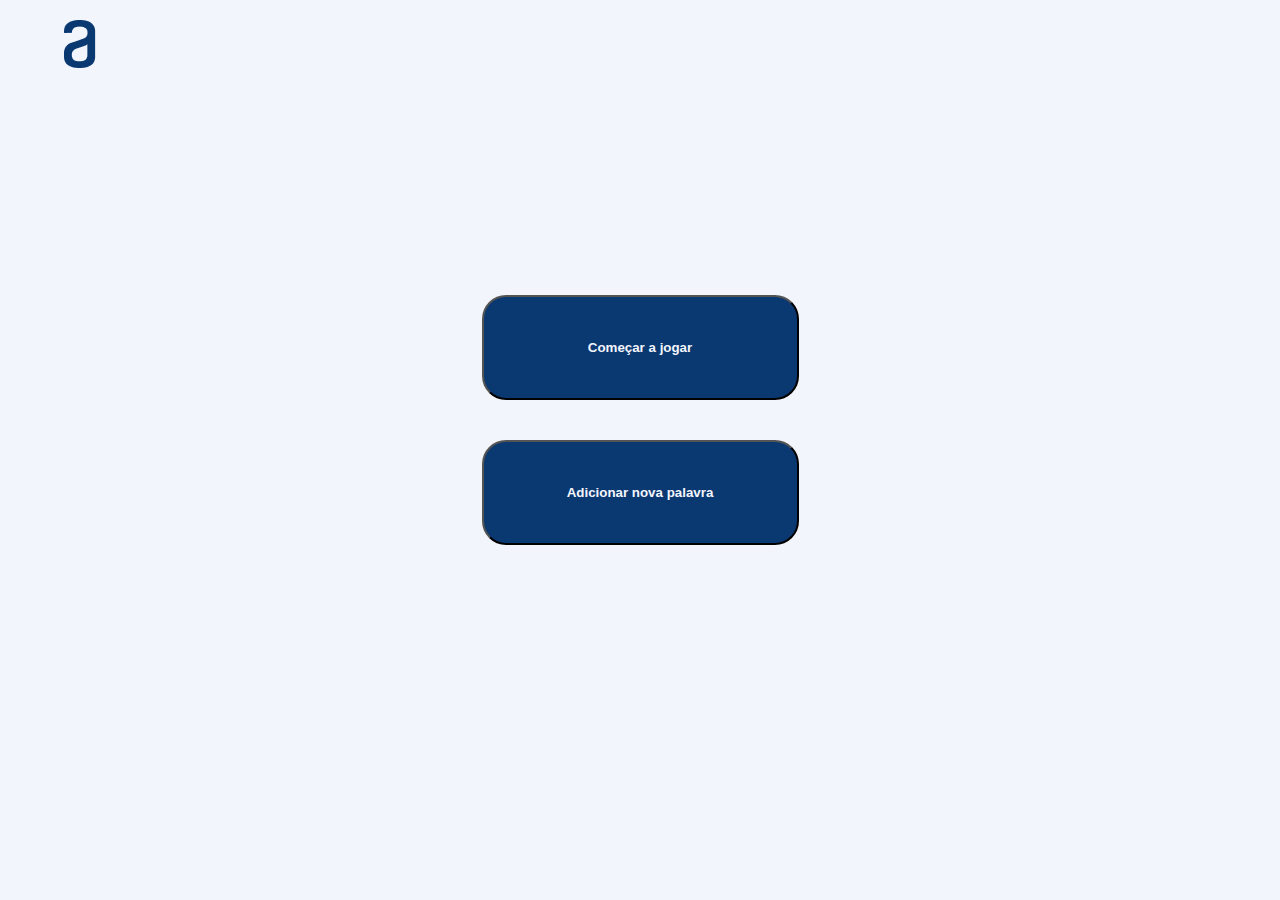
<file: index.html>
<!DOCTYPE html>
<html lang="pt-br">
<head>
    <meta charset="UTF-8">
    <meta http-equiv="X-UA-Compatible" content="IE=edge">
    <meta name="viewport" content="width=device-width, initial-scale=1.0">
    <title>sprint-2</title>
    <link rel="stylesheet" href="style.css">
</head>
<body>
    <header>
        <img src="Logo.png" alt="logo-alura" id="logo">
    </header>
    <main>
        <div class="botoes-box" >
            <ul>
                <li id="b1">
                    <a href="jogo.html"><input class="botoes"  type="button" value="Começar a jogar"></a>
                </li>
                <li id="b2">
                   <a href="adicionar-palavra.html"><input class="botoes" type="button" value="Adicionar nova palavra"></a> 

                </li>
            </ul>
            
            
        </div>
    </main>
</body>
</html>
</file>
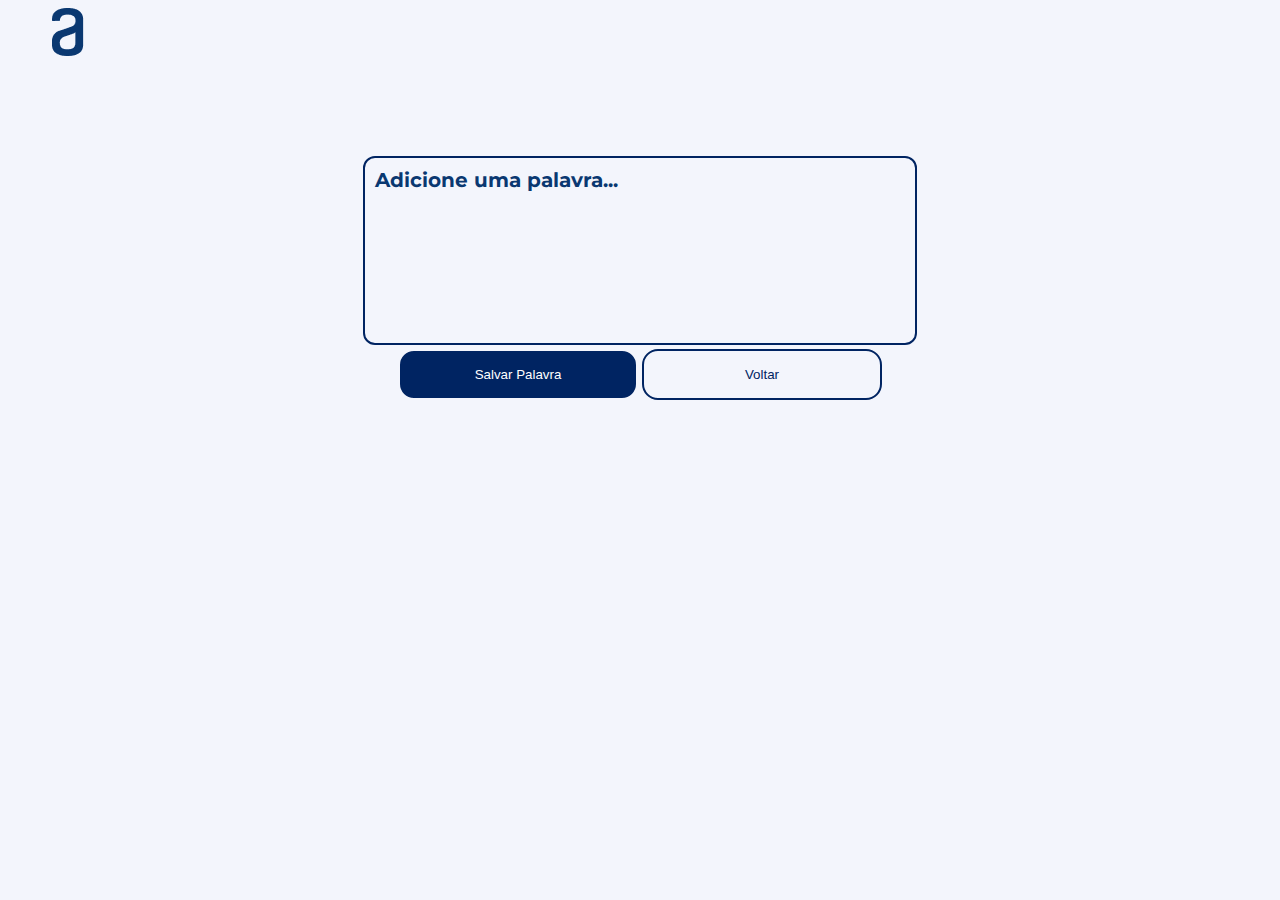
<file: adicionar-palavra.html>
<!DOCTYPE html>
<html lang="pt-br">
<head>
    <meta charset="UTF-8">
    <meta http-equiv="X-UA-Compatible" content="IE=edge">
    <meta name="viewport" content="width=device-width, initial-scale=1.0">
    <title>sprint-2</title>

    
    <link href="https://fonts.googleapis.com/css2?family=Montserrat:wght@100;300&display=swap" rel="stylesheet">


    <link rel="stylesheet" href="style-addPalavra.css">
</head>
<body>
    <header>
        <img src="Logo.png" alt="logo-alura" id="logo">
    </header>
    <div class="formulario">

        <div id="bloco"></div>
        
        <div id="boxTexto">

            <textarea name="msg" id="textoentrada" cols="30" rows="10" autofocus
                placeholder="Adicione uma palavra..."></textarea>

        </div>

        <div id="botao">

            <input class="btn-azul" type="button" value="Salvar Palavra" onclick="salvarPalavra()">
            <input class="btn-branco" type="button" value="Voltar" onclick="voltarParaHome()">
        </div>


        <script src="jogo.js"></script>
</file>
<file: style.css>
body {
    margin: 0;
    padding: 0;
    background-color: #F3F5FC;
}

/* ---------------Cabeçalho---------------------*/
header {
    background-color: #F3F5FC;
}

#logo {
    width: 120px;
    height: 48px;
    margin: 20px;
}

/* --------------------Conteudo------------------- */
main {
    background-color: #F3F5FC;
    width: 100%;
    height: 655px;
    justify-content: center;
    align-content: center;
    
}
.botoes-box{
    display: flex;
    width: 100%;
    height: 100%;
}

ul {
    display: flex;
    list-style: none; /*----sem as marcacoes de lista -----*/
    width: 100%;
    height: 100%;
    justify-content: center;
    flex-direction: column;
    text-align: center;
    margin: 10px;
    padding: 0;

}
li{
    margin: 0px 0px 20px 0px;  
}
.botoes {
    width: 317px;
    height: 105px;
    margin: 10px;
    border-radius: 24px;
    color: #F3F5FC; 
    font-weight: bold;
    background-color: #0A3871;
   }


/*
    border-color: #0A3871;
    color: white;
    background-color: #0A3871;
}
*/
</file>
<file: style-addPalavra.css>
body{
    background-color: #F3F5FC;
}


.formulario{
    display: flex;
    justify-content: center;
    flex-direction: column;
}

#bloco{
    display: block;
    width: 100%;
    height: 6em;

}
#boxTexto{
    width: 100%;
    text-align: center;
}

#textoentrada{

    width: 530px;
    height: 165px;

    /*text-align: center;*/
    background-color: transparent;

    border-width: 2px;
    border-color: #002462;
    
    
    /*border-color: transparent;*/
    border-radius: 12px;
    

    resize: none;
    font-family: 'Montserrat', sans-serif;
    font-size: 20px;
    padding: 10px;

    color: #0A3871;



}
textarea#textoentrada::placeholder{
    color: #0A3871;
    font-weight: bold;
}
textarea#textoentrada:focus{
    outline: none;
    font-weight: bold;
}

#botao{
    width: 100%;
    height: 5em;
    text-align: center;

    /*===============*/

} 
.btn-azul{
    width:15rem ;
    padding: 1rem;
    border-radius: 1rem;
    border: solid 2px #F3F5FC;
    background-color: #002462;
    color: #ffffff;
    cursor: pointer; /*-- mostrar a 'mao' ao passar o mouse em cima---*/
}
.btn-branco{
    width:15rem ;
    padding: 1rem;
    border-radius: 1rem;
    border: solid 2px #002462;
    background-color: #F3F5FC;
    color: #002462;
    cursor: pointer; /*-- mostrar a 'mao' ao passar o mouse em cima---*/
}
</file>
